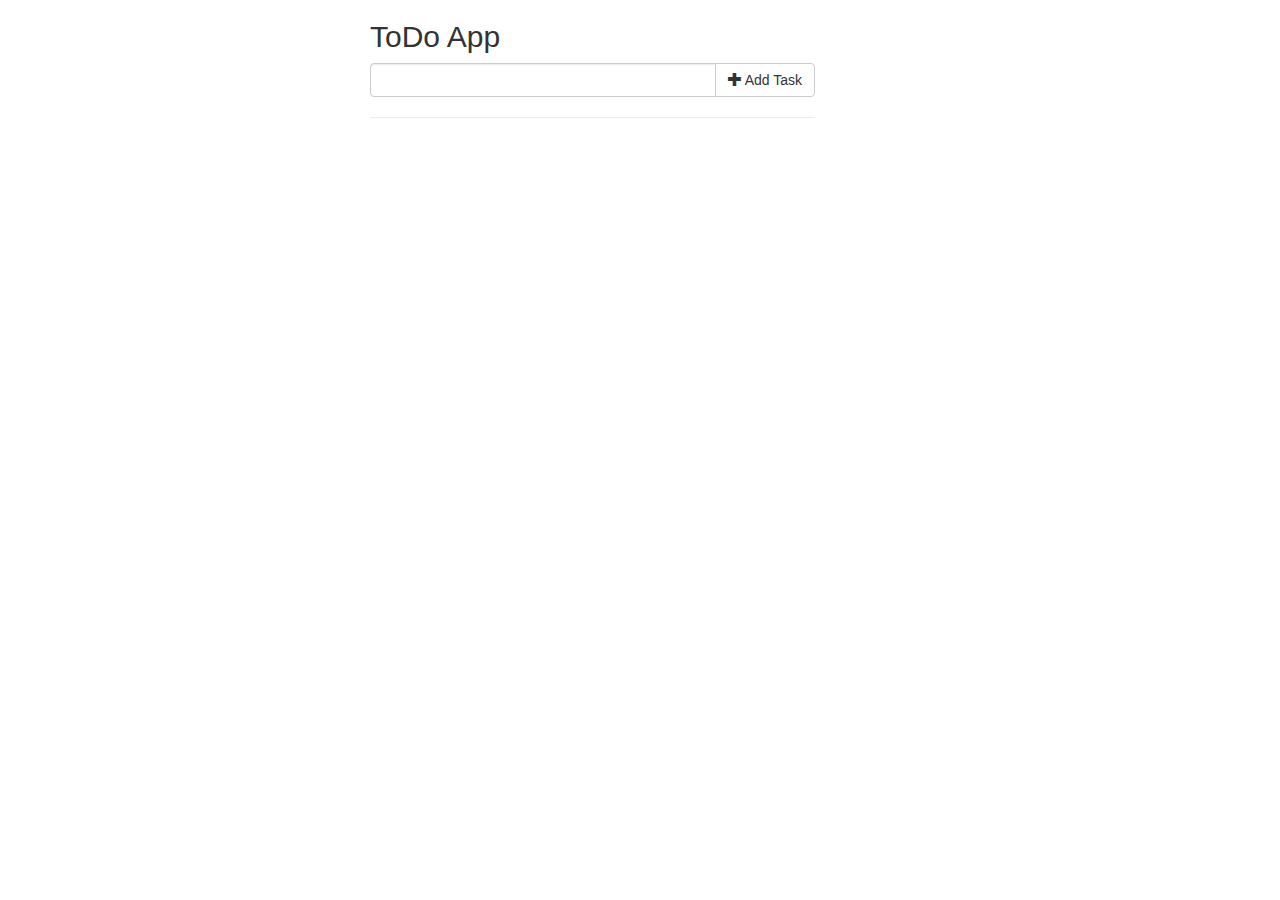
<file: pro-spring-boot-2nd/ui/index.html>
<!doctype html>
<html>
<head>

    <meta charset="utf-8">
    <meta http-equiv="X-UA-Compatible" content="IE=edge">
    <meta name="viewport" content="width=device-width, initial-scale=1">
    <title>ToDo's</title>

    <link href="css/bootstrap.min.css" rel="stylesheet">
    <link href="css/todo.css" rel="stylesheet">
 
</head>
<body ng-app="toDoApp">

	<div class="container" ng-controller="ToDoController">
		<div class="col-xs-12 col-sm-12 col-md-offset-3 col-md-5 col-lg-offset-3 col-lg-5">
			<h2>ToDo App</h2>
			<!-- Form Starts Here -->
			<div class="form">
				<div class="input-group">
					<input type="text" class="form-control" ng-model="task">
					<span class="input-group-btn">
						<button class="btn btn-default" type="button" ng-click="addTask()"><span
							class="glyphicon glyphicon-plus"></span> Add Task</button>
					</span>
				</div><!-- /input-group -->
			</div>
			<hr/>
			<!-- Form Ends Here -->

			<!-- Task List Starts Here -->
			<ul class="list-group" ng-show="tasks.length > 0">
				<li class="list-group-item clearfix task" ng-repeat="todo in tasks" ng-class="{disabled: todo.done}"> 
					<p class="lead">{{todo.task}}</p>
					<div>
						<span class="pull-right">
							<button class="btn btn-default btn-xs"><span class="glyphicon glyphicon-pencil" 
								ng-click="editTask($index)"></span></button>
							<button class="btn btn-primary btn-xs" ng-show="!todo.done"><span class="glyphicon glyphicon-ok" 
								ng-click="doneTask($index)"></span></button>
							<button class="btn btn-primary btn-xs" ng-show="todo.done"><span class="glyphicon glyphicon-repeat" 
								ng-click="unDoneTask($index)"></span></button>
							<button class="btn btn-danger btn-xs"><span class="glyphicon glyphicon-remove" 
								ng-click="deleteTask($index)"></span></button>
						</span>
					</div>
				</li>
			</ul>
			<!-- Task List Ends Here -->
		</div>
	</div>
	<script src="js/angular.min.js"></script>
	<script src="js/app.js"></script>

</body>
</html>
</file>
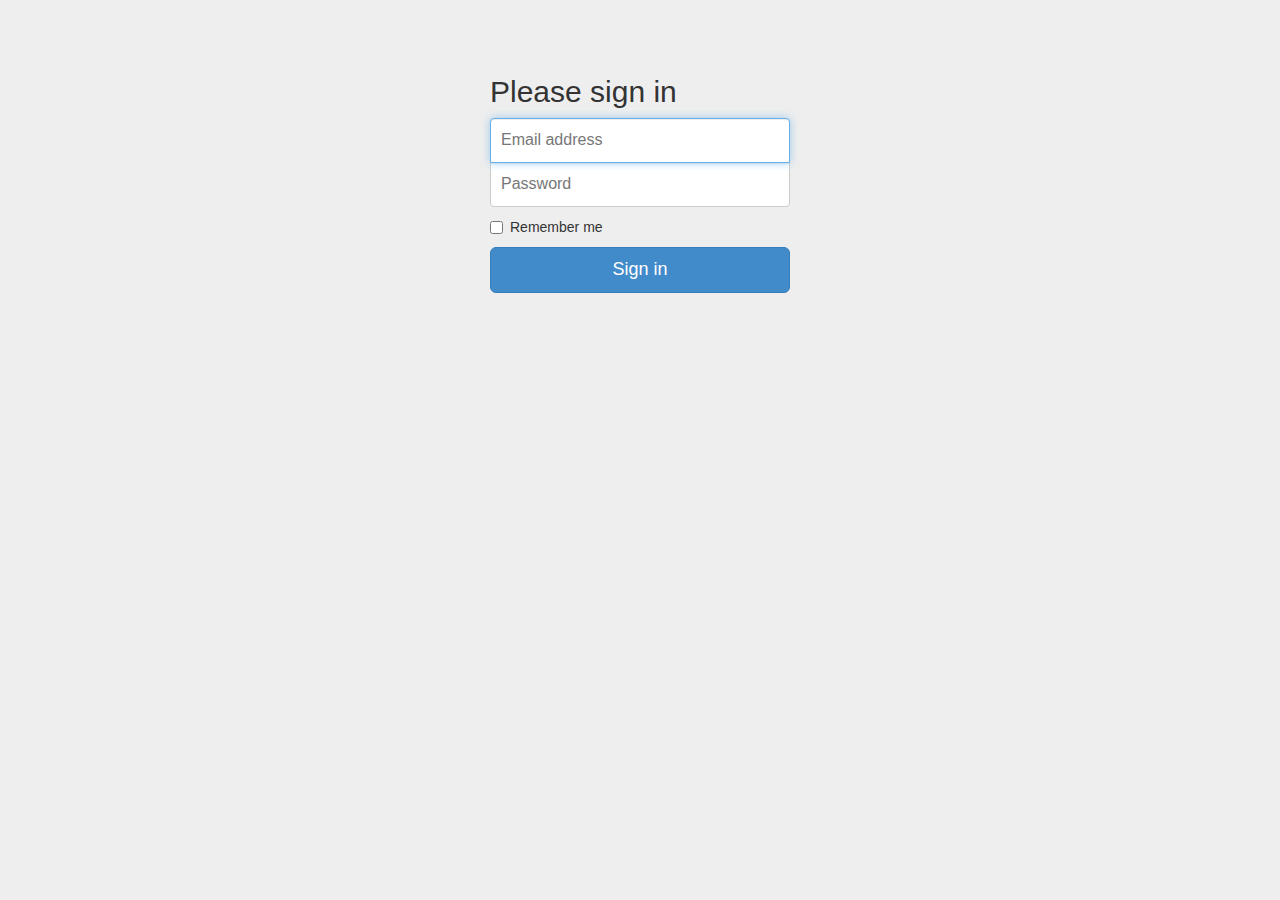
<file: pro-spring-boot-2nd/ui/login.html>
<!DOCTYPE html>
<html lang="en">
  <head>
    <meta charset="utf-8">
    <meta http-equiv="X-UA-Compatible" content="IE=edge">
    <meta name="viewport" content="width=device-width, initial-scale=1">
    <title>ToDo's Login Page</title>

    <link href="css/bootstrap.min.css" rel="stylesheet">
    <link href="css/fix.css" rel="stylesheet">

    <!-- Custom styles for this template -->
    <link href="css/signin.css" rel="stylesheet">
    
  </head>

  <body>

    <div class="container">

      <form class="form-signin">
        <h2 class="form-signin-heading">Please sign in</h2>
        <label for="inputEmail" class="sr-only">Email address</label>
        <input type="email" id="inputEmail" class="form-control" placeholder="Email address" required autofocus>
        <label for="inputPassword" class="sr-only">Password</label>
        <input type="password" id="inputPassword" class="form-control" placeholder="Password" required>
        <div class="checkbox">
          <label>
            <input type="checkbox" value="remember-me"> Remember me
          </label>
        </div>
        <button class="btn btn-lg btn-primary btn-block" type="submit">Sign in</button>
      </form>

    </div> <!-- /container -->


  </body>
</html>
</file>
<file: pro-spring-boot-2nd/ui/css/todo.css>
.link{
			background: #222;
			background: -moz-linear-gradient(#252525, #0A0A0A) ;
			background: -o-linear-gradient(#252525, #0A0A0A);
			background: -webkit-gradient(linear, 0% 0%, 0% 100%, from(#252525), to(#0A0A0A));
			background: -webkit-linear-gradient(#252525, #0A0A0A);
			-webkit-box-shadow: rgba(0, 0, 0, 0.4) 0px 1px 2px;
			-moz-box-shadow: rgba(0, 0, 0, 0.4) 0px 1px 2px;
			box-shadow: rgba(0, 0, 0, 0.4) 0px 1px 2px;
			color:#fff;
			padding: 8px 10px;
			text-decoration: none;
			font-weight: normal;
			font-size: 18px;
			font-family: Arial,Verdana;
			word-spacing: 1px;
			border-radius: 4px;
			-webkit-border-radius: 4px;
			-moz-border-radius: 4px;
			-o-border-radius: 4px;
			-ms-border-radius: 4px;
		}
		.link:hover{
			text-decoration: none;
			color: #fff;
			background:#62ABD8 !important;
			background: -moz-linear-gradient(#80BADE, #62ABD8) ;
			background: -o-linear-gradient(#80BADE, #62ABD8);
			background: -webkit-gradient(linear, 0% 0%, 0% 100%, from(#80BADE), to(#62ABD8));
			background: -webkit-linear-gradient(#80BADE, #62ABD8);
			-webkit-box-shadow: rgba(0, 0, 0, 0.4) 0px 1px 2px;
			-moz-box-shadow: rgba(0, 0, 0, 0.4) 0px 1px 2px;
			box-shadow: rgba(0, 0, 0, 0.4) 0px 1px 2px;
		}
		.link:active{
			background:#62ABD8 !important;
			background: -moz-linear-gradient(#80BADE, #62ABD8) ;
			background: -o-linear-gradient(#80BADE, #62ABD8);
			background: -webkit-gradient(linear, 0% 0%, 0% 100%, from(#80BADE), to(#62ABD8));
			background: -webkit-linear-gradient(#80BADE, #62ABD8);
			-webkit-box-shadow: inset rgba(0, 0, 0, 0.4) 0px 1px 2px;
			-moz-box-shadow: inset rgba(0, 0, 0, 0.4) 0px 1px 2px;
			box-shadow: inset rgba(0, 0, 0, 0.4) 0px 1px 2px;
		}
</file>
<file: pro-spring-boot-2nd/ui/css/signin.css>
body {
  padding-top: 40px;
  padding-bottom: 40px;
  background-color: #eee;
}

.form-signin {
  max-width: 330px;
  padding: 15px;
  margin: 0 auto;
}
.form-signin .form-signin-heading,
.form-signin .checkbox {
  margin-bottom: 10px;
}
.form-signin .checkbox {
  font-weight: normal;
}
.form-signin .form-control {
  position: relative;
  height: auto;
  -webkit-box-sizing: border-box;
     -moz-box-sizing: border-box;
          box-sizing: border-box;
  padding: 10px;
  font-size: 16px;
}
.form-signin .form-control:focus {
  z-index: 2;
}
.form-signin input[type="email"] {
  margin-bottom: -1px;
  border-bottom-right-radius: 0;
  border-bottom-left-radius: 0;
}
.form-signin input[type="password"] {
  margin-bottom: 10px;
  border-top-left-radius: 0;
  border-top-right-radius: 0;
}
</file>
<file: pro-spring-boot-2nd/ui/css/fix.css>
/*!
 * IE10 viewport hack for Surface/desktop Windows 8 bug
 * Copyright 2014-2015 Twitter, Inc.
 * Licensed under MIT (https://github.com/twbs/bootstrap/blob/master/LICENSE)
 */

/*
 * See the Getting Started docs for more information:
 * http://getbootstrap.com/getting-started/#support-ie10-width
 */
@-ms-viewport     { width: device-width; }
@-o-viewport      { width: device-width; }
@viewport         { width: device-width; }
</file>
